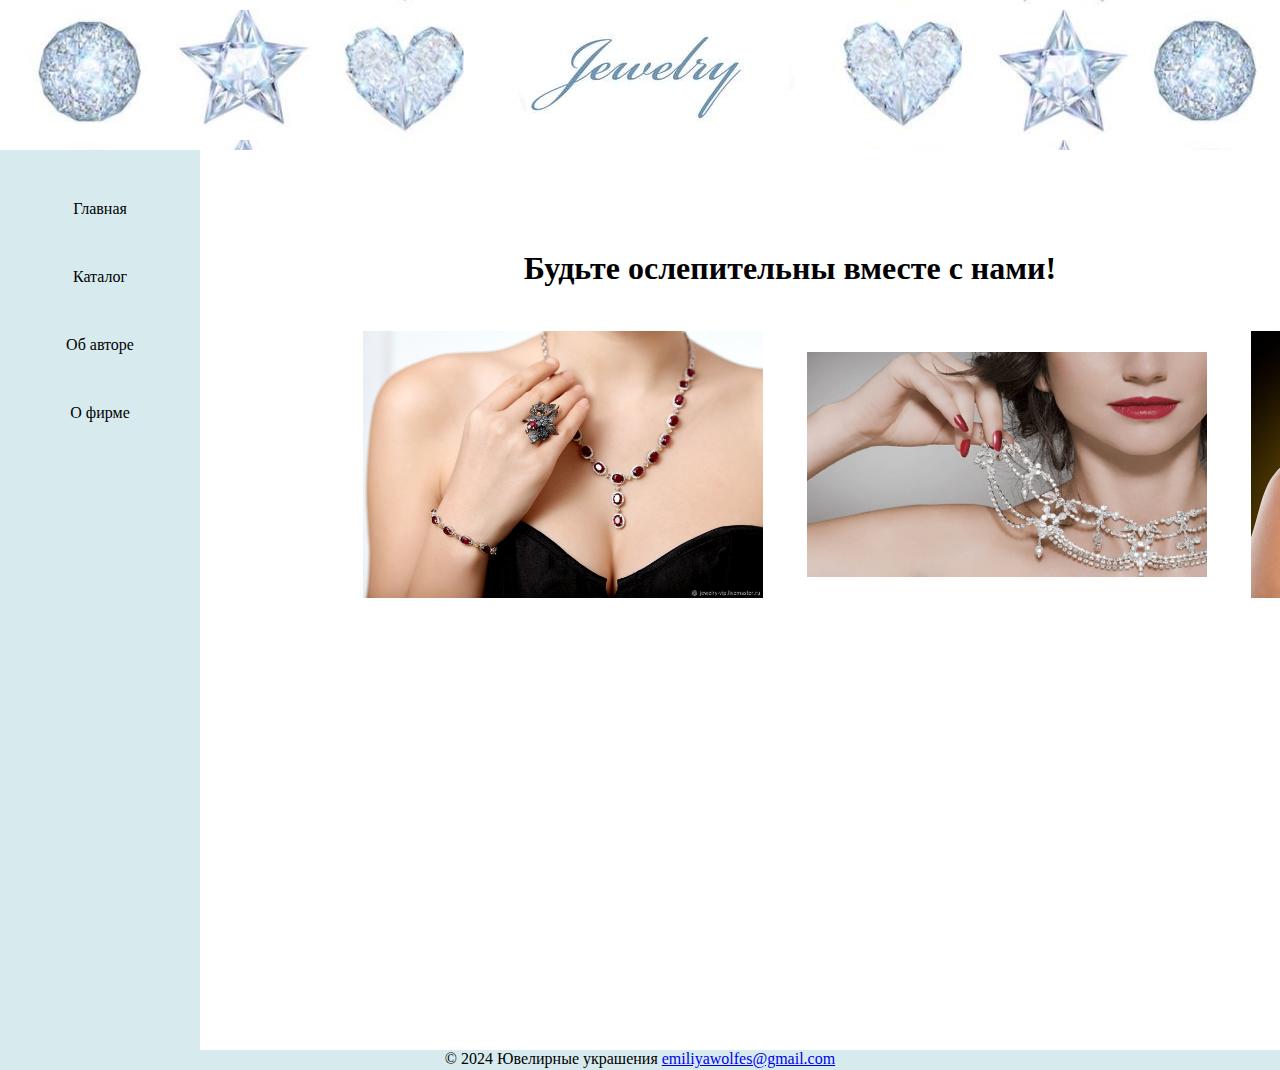
<file: Lab1/index.html>
<!DOCTYPE html>
<html>
  <head>
    <meta charset="UTF-8">
    <link href="style.css" rel="stylesheet" type="text/css">
    <link rel="icon" type="image/png" href="Foto/diamond_logo.png" />
    <title>
      Ювелирные украшения
    </title>
  </head>
  <body>
      <div id="header">

      </div>
      <div id="left">

        <ul id="menu">
          <li><a href="index.html"><b>Главная</b></a></li>
            <li><a href="Catalog.html"><b>Каталог</b></a></li>
            <li><a href="Author.html"><b>Об авторе</b></a></li>
            <li><a href="Firm.html"><b>О фирме</b></a></li>
        </ul>
      
      </div>
      <div id="content">

        <h1>Будьте ослепительны вместе с нами!</h1>

        <figure class="half">
          <table>
            <tr>
              <td>
                <img style="width:400px; padding: 20px;" src="Foto/jewelery_1.jpg">
              </td>
              <td>
                <img style="width:400px; padding: 20px;" src="Foto/jewelery_2.jpg">
              </td>
              <td>
                <img style="width:400px; padding: 20px;" src="Foto/jewelery_3.jpg">
              </td>
            </tr>
            <tr>
          </table>
        </figure>

      </div>
      <div id="footer">
        &copy 2024 Ювелирные украшения <a href="emiliyawolfes@gmail.com" target="_blank">emiliyawolfes@gmail.com</a>
      </div>

  </body>
</html>
</file>
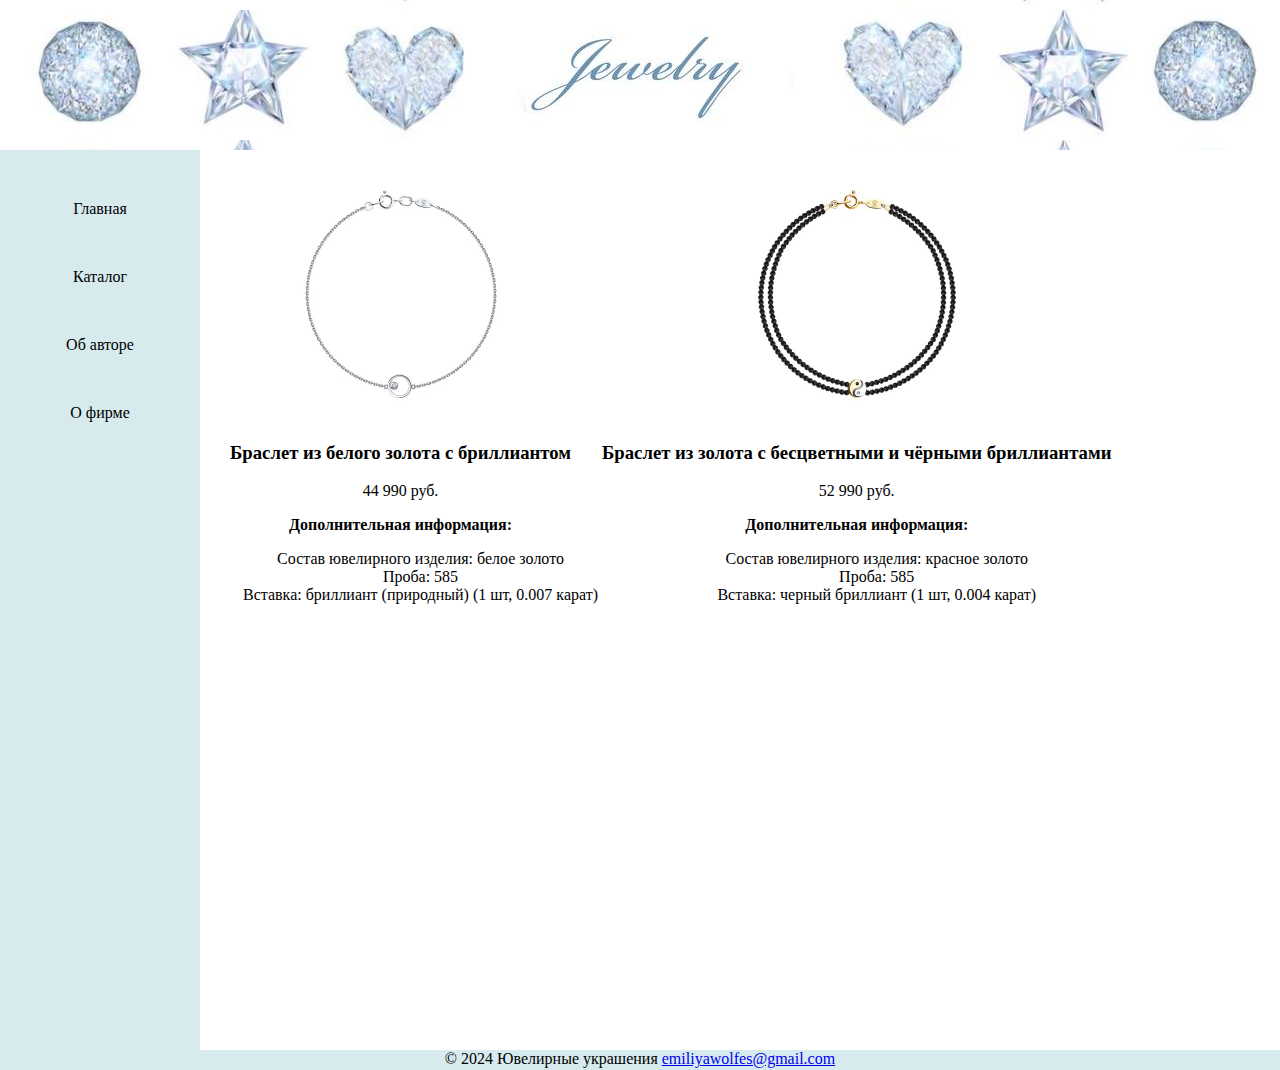
<file: Lab1/Bracelets.html>
<!DOCTYPE html>
<html>
    <head>
        <meta charset="UTF-8">
        <link href="style.css" rel="stylesheet" type="text/css">
        <link rel="icon" type="image/png" href="Foto/diamond_logo.png" />
        <title>
          Ювелирные украшения
        </title>
      </head>
      <body>
          <div id="header">
    
          </div>
          <div id="left">
    
            <ul id="menu">
              <li><a href="index.html"><b>Главная</b></a></li>
              <li><a href="Catalog.html"><b>Каталог</b></a></li>
              <li><a href="Author.html"><b>Об авторе</b></a></li>
              <li><a href="Firm.html"><b>О фирме</b></a></li>
            </ul>
          
          </div>
          <body>
            <div id="earrings">
                <figure class="half">
                    <table>
                      <tr>
                        <td>
                            <div class="card">
                                <img style="height: 250px;" src="Foto/bra_1.jpg" alt="Браслет из белого золота с бриллиантом" >
                                <h3>Браслет из белого золота с бриллиантом</h3>
                                <p class="price">44 990 руб.</p>
                                <p><b>Дополнительная информация:</b></p>
                                <ul style="list-style-type: none;">
                                  <li>Состав ювелирного изделия: белое золото</li>
                                  <li>Проба: 585</li>
                                  <li>Вставка: бриллиант (природный) (1 шт, 0.007 карат)</li>
                                </ul>
                              </div>
                        </td>
                        <td>
                            <div class="card">
                                <img style="height: 250px;" src="Foto/bra_2.jpg" alt="Браслет из золота с бесцветными и чёрными бриллиантами" >
                                <h3>Браслет из золота с бесцветными и чёрными бриллиантами</h3>
                                <p class="price">52 990 руб.</p>
                                <p><b>Дополнительная информация:</b></p>
                                <ul style="list-style-type: none;">
                                  <li>Состав ювелирного изделия: красное золото</li>
                                  <li>Проба: 585</li>
                                  <li>Вставка: черный бриллиант (1 шт, 0.004 карат)</li>
                                </ul>
                              </div>
                        </td>
                      </tr>
                    </table>
                  </figure>
            </div>
        </body>
          <div id="footer">
            &copy 2024 Ювелирные украшения <a href="emiliyawolfes@gmail.com" target="_blank">emiliyawolfes@gmail.com</a>
          </div>
    
      </body>
</html>
</file>
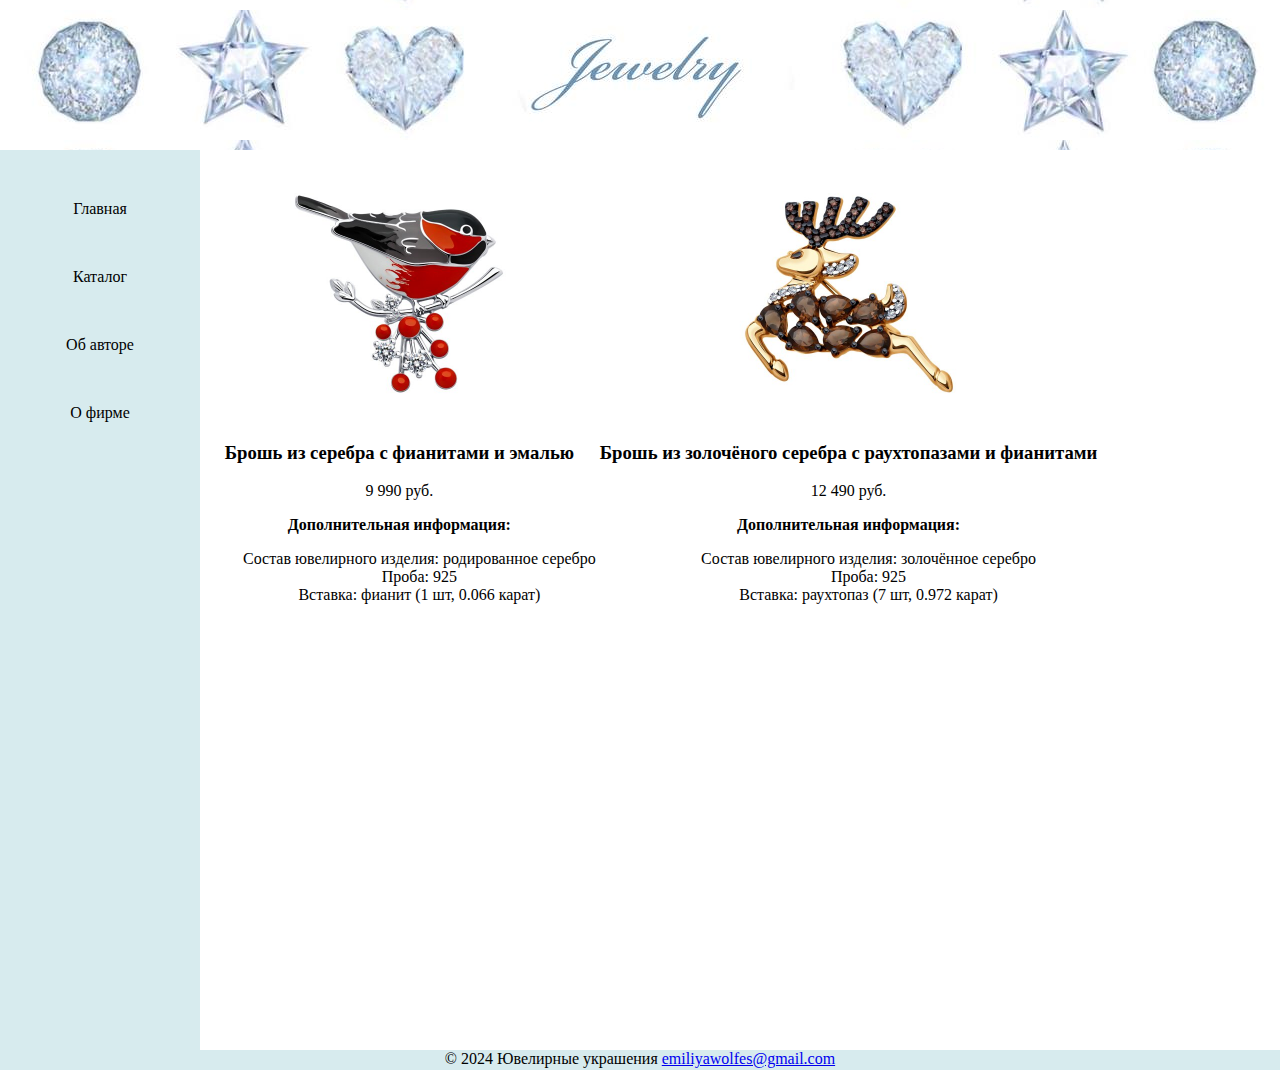
<file: Lab1/Broochs.html>
<!DOCTYPE html>
<html>
    <head>
        <meta charset="UTF-8">
        <link href="style.css" rel="stylesheet" type="text/css">
        <link rel="icon" type="image/png" href="Foto/diamond_logo.png" />
        <title>
          Ювелирные украшения
        </title>
      </head>
      <body>
          <div id="header">
    
          </div>
          <div id="left">
    
            <ul id="menu">
              <li><a href="index.html"><b>Главная</b></a></li>
              <li><a href="Catalog.html"><b>Каталог</b></a></li>
              <li><a href="Author.html"><b>Об авторе</b></a></li>
              <li><a href="Firm.html"><b>О фирме</b></a></li>
            </ul>
          
          </div>
          <body>
            <div id="earrings">
                <figure class="half">
                    <table>
                      <tr>
                        <td>
                            <div class="card">
                                <img style="height: 250px;" src="Foto/broo_1.jpg" alt="Брошь из серебра с фианитами и эмалью" >
                                <h3>Брошь из серебра с фианитами и эмалью</h3>
                                <p class="price">9 990 руб.</p>
                                <p><b>Дополнительная информация:</b></p>
                                <ul style="list-style-type: none;">
                                  <li>Состав ювелирного изделия: родированное серебро</li>
                                  <li>Проба: 925</li>
                                  <li>Вставка: фианит (1 шт, 0.066 карат)</li>
                                </ul>
                              </div>
                        </td>
                        <td>
                            <div class="card">
                                <img style="height: 250px;" src="Foto/broo_2.jpg" alt="Брошь из золочёного серебра с раухтопазами и фианитами" >
                                <h3>Брошь из золочёного серебра с раухтопазами и фианитами</h3>
                                <p class="price">12 490 руб.</p>
                                <p><b>Дополнительная информация:</b></p>
                                <ul style="list-style-type: none;">
                                  <li>Состав ювелирного изделия: золочённое серебро</li>
                                  <li>Проба: 925</li>
                                  <li>Вставка: раухтопаз (7 шт, 0.972 карат)</li>
                                </ul>
                              </div>
                        </td>
                      </tr>
                    </table>
                  </figure>
            </div>
        </body>
          <div id="footer">
            &copy 2024 Ювелирные украшения <a href="emiliyawolfes@gmail.com" target="_blank">emiliyawolfes@gmail.com</a>
          </div>
    
      </body>
</html>
</file>
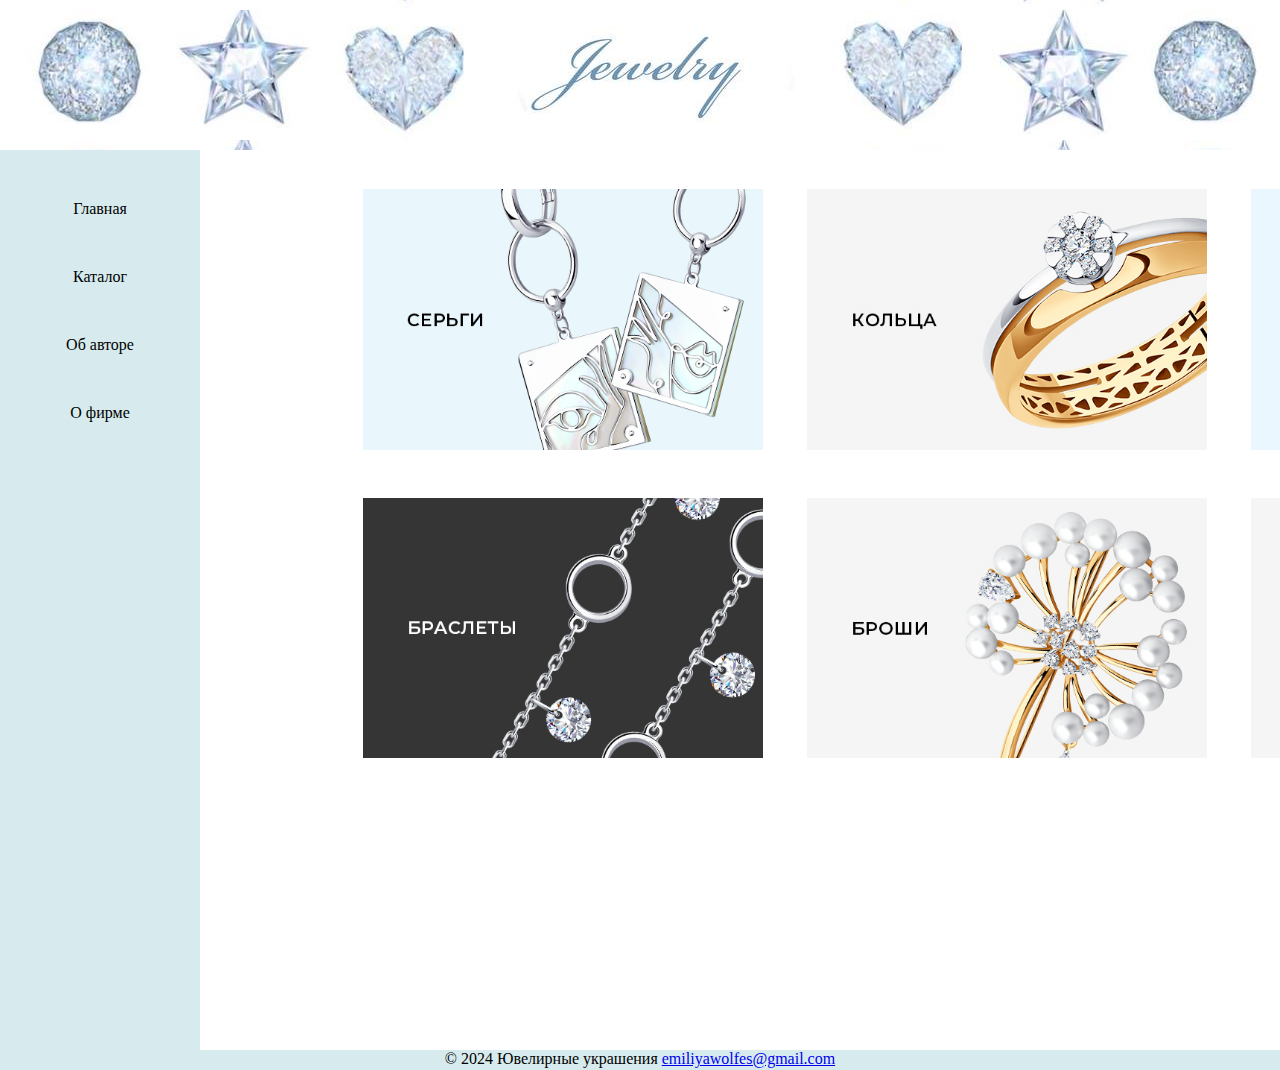
<file: Lab1/Catalog.html>
<!DOCTYPE html>
<html>
    <head>
        <meta charset="UTF-8">
        <link href="style.css" rel="stylesheet" type="text/css">
        <link rel="icon" type="image/png" href="Foto/diamond_logo.png" />
        <title>
          Ювелирные украшения
        </title>
      </head>
      <body>
          <div id="header">
    
          </div>
          <div id="left">
    
            <ul id="menu">
              <li><a href="index.html"><b>Главная</b></a></li>
              <li><a href="Catalog.html"><b>Каталог</b></a></li>
              <li><a href="Author.html"><b>Об авторе</b></a></li>
              <li><a href="Firm.html"><b>О фирме</b></a></li>
            </ul>
          
          </div>
          <body>
            <div id="catalog">
                <figure class="half">
                    <table>
                      <tr>
                        <td>
                         <a href="Earrings.html"><img style="width:400px; padding: 20px;" src="Foto/earring.jpg"></a> 
                        </td>
                        <td>
                          <a href="Rings.html"><img style="width:400px; padding: 20px;" src="Foto/ring.jpg"></a>
                        </td>
                        <td>
                          <a href="Necklaces.html"><img style="width:400px; padding: 20px;" src="Foto/necklace.jpg"></a>
                        </td>
                      </tr>
                      <tr>
                        <td>
                          <a href="Bracelets.html"><img style="width:400px; padding: 20px;" src="Foto/bracelet.jpg"></a>
                        </td>
                        <td>
                          <a href="Broochs.html"><img style="width:400px; padding: 20px;" src="Foto/brooch.jpg"></a>
                        </td>
                        <td>
                          <a href="Suspensions.html"><img style="width:400px; padding: 20px;" src="Foto/suspension.jpg"></a>
                        </td>
                      </tr>
                    </table>
                  </figure>
            </div>
        </body>
          <div id="footer">
            &copy 2024 Ювелирные украшения <a href="emiliyawolfes@gmail.com" target="_blank">emiliyawolfes@gmail.com</a>
          </div>
    
      </body>
</html>
</file>
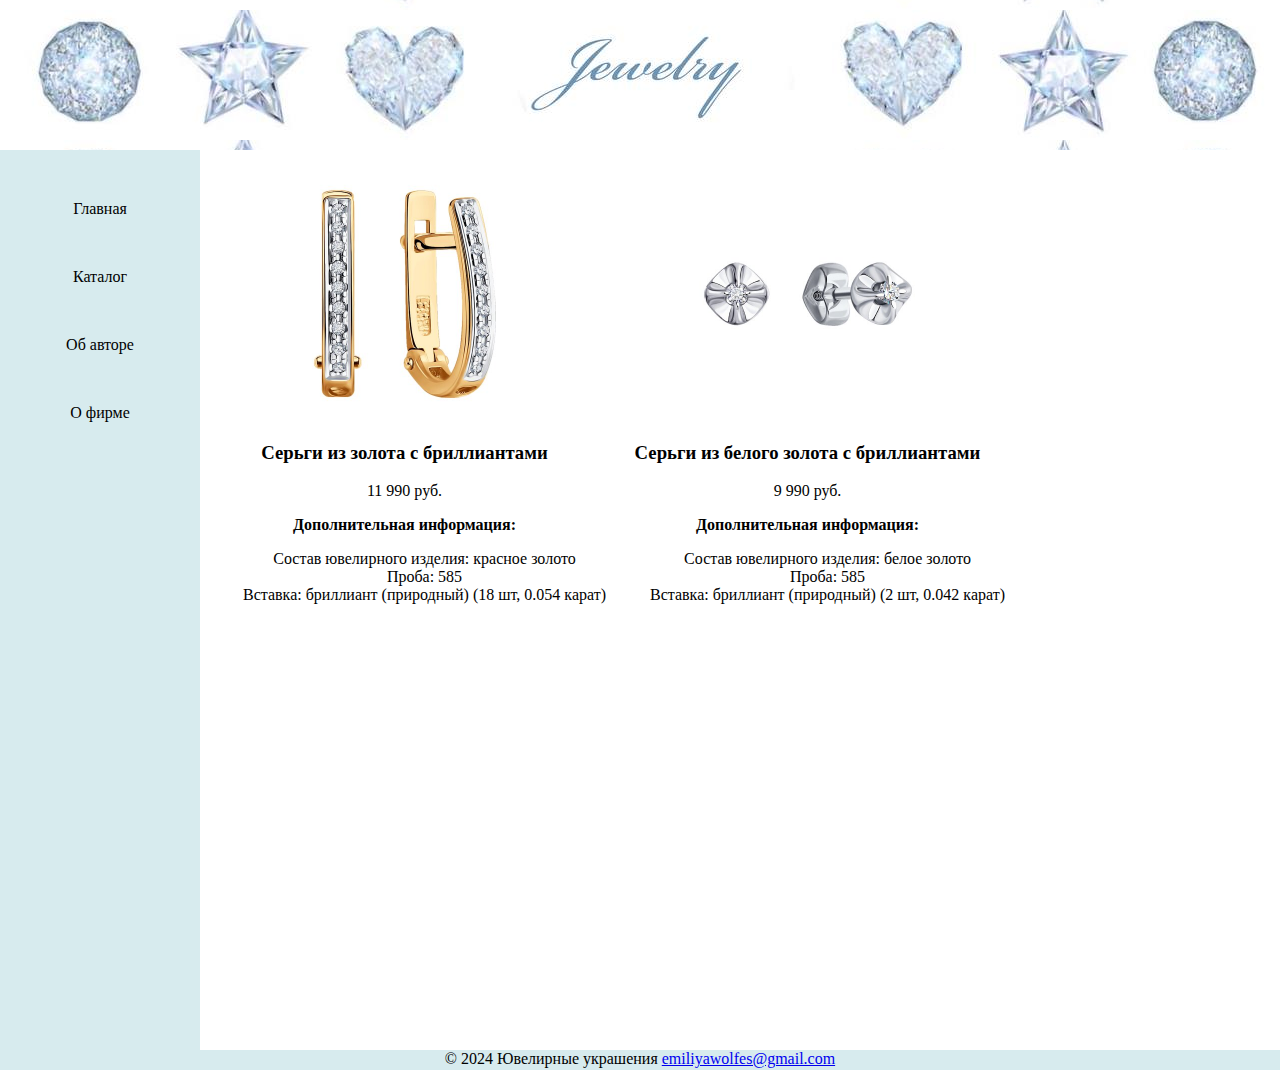
<file: Lab1/Earrings.html>
<!DOCTYPE html>
<html>
    <head>
        <meta charset="UTF-8">
        <link href="style.css" rel="stylesheet" type="text/css">
        <link rel="icon" type="image/png" href="Foto/diamond_logo.png" />
        <title>
          Ювелирные украшения
        </title>
      </head>
      <body>
          <div id="header">
    
          </div>
          <div id="left">
    
            <ul id="menu">
              <li><a href="index.html"><b>Главная</b></a></li>
              <li><a href="Catalog.html"><b>Каталог</b></a></li>
              <li><a href="Author.html"><b>Об авторе</b></a></li>
              <li><a href="Firm.html"><b>О фирме</b></a></li>
            </ul>
          
          </div>
          <body>
            <div id="earrings">
                <figure class="half">
                    <table>
                      <tr>
                        <td>
                            <div class="card">
                                <img style="height: 250px;" src="Foto/earring_1.jpg" alt="Серьги из золота с бриллиантами" >
                                <h3>Серьги из золота с бриллиантами</h3>
                                <p class="price">11 990 руб.</p>
                                <p><b>Дополнительная информация:</b></p>
                                <ul style="list-style-type: none;">
                                  <li>Состав ювелирного изделия: красное золото</li>
                                  <li>Проба: 585</li>
                                  <li>Вставка: бриллиант (природный) (18 шт, 0.054 карат)</li>
                                </ul>
                              </div>
                        </td>
                        <td>
                            <div class="card">
                                <img style="height: 250px;" src="Foto/earring_2.jpg" alt="Серьги из белого золота с бриллиантами" >
                                <h3>Серьги из белого золота с бриллиантами</h3>
                                <p class="price">9 990 руб.</p>
                                <p><b>Дополнительная информация:</b></p>
                                <ul style="list-style-type: none;">
                                  <li>Состав ювелирного изделия: белое золото</li>
                                  <li>Проба: 585</li>
                                  <li>Вставка: бриллиант (природный) (2 шт, 0.042 карат)</li>
                                </ul>
                              </div>
                        </td>
                      </tr>
                    </table>
                  </figure>
            </div>
        </body>
          <div id="footer">
            &copy 2024 Ювелирные украшения <a href="emiliyawolfes@gmail.com" target="_blank">emiliyawolfes@gmail.com</a>
          </div>
    
      </body>
</html>
</file>
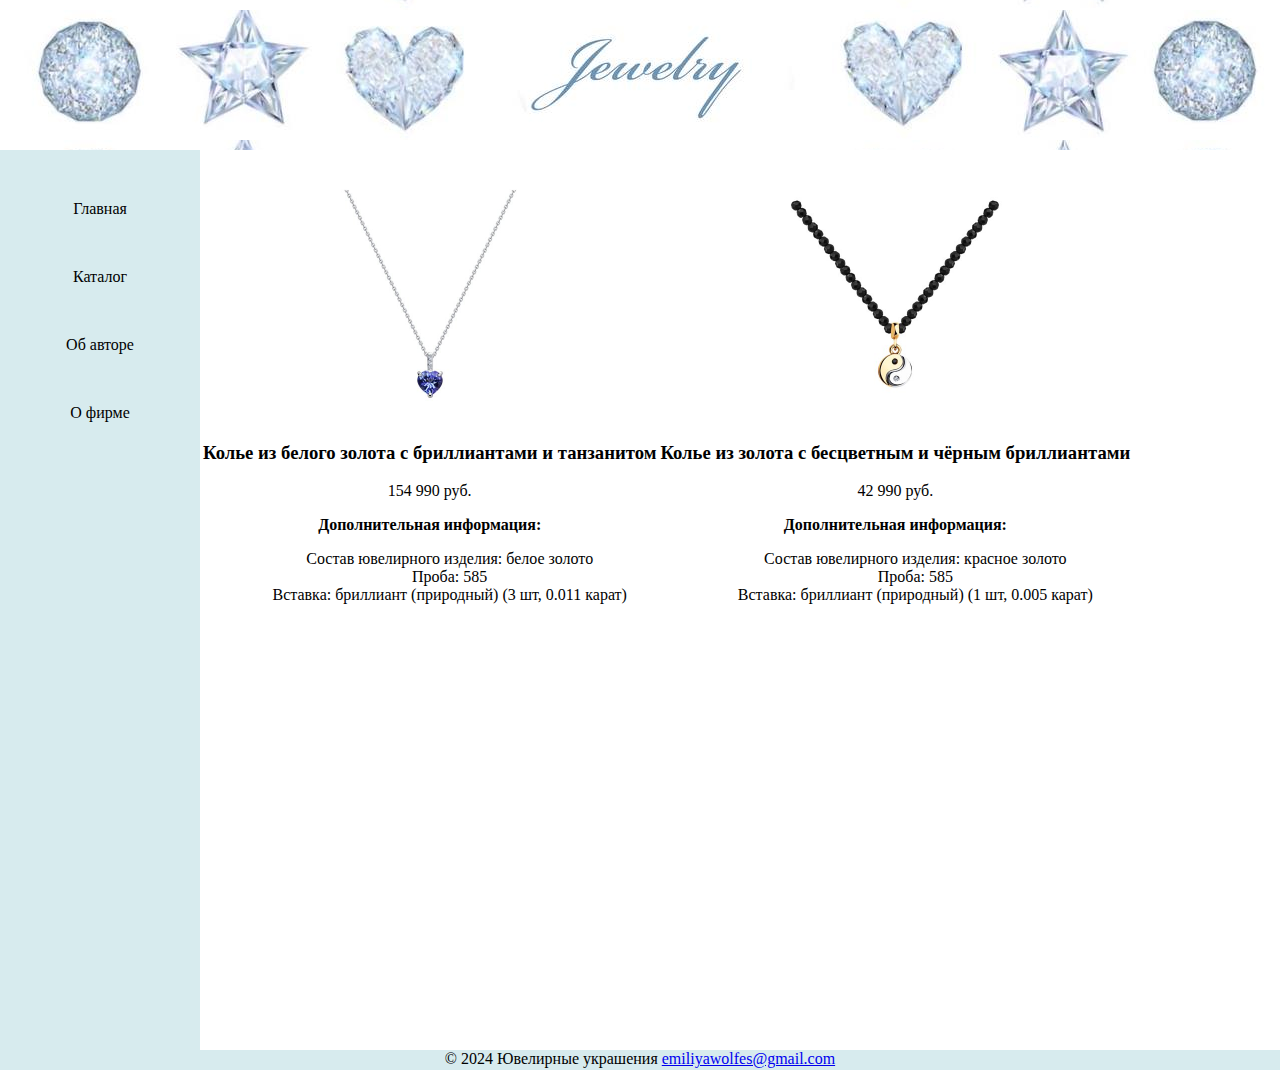
<file: Lab1/Necklaces.html>
<!DOCTYPE html>
<html>
    <head>
        <meta charset="UTF-8">
        <link href="style.css" rel="stylesheet" type="text/css">
        <link rel="icon" type="image/png" href="Foto/diamond_logo.png" />
        <title>
          Ювелирные украшения
        </title>
      </head>
      <body>
          <div id="header">
    
          </div>
          <div id="left">
    
            <ul id="menu">
              <li><a href="index.html"><b>Главная</b></a></li>
              <li><a href="Catalog.html"><b>Каталог</b></a></li>
              <li><a href="Author.html"><b>Об авторе</b></a></li>
              <li><a href="Firm.html"><b>О фирме</b></a></li>
            </ul>
          
          </div>
          <body>
            <div id="earrings">
                <figure class="half">
                    <table>
                      <tr>
                        <td>
                            <div class="card">
                                <img style="height: 250px;" src="Foto/neck_1.jpg" alt="Колье из белого золота с бриллиантами и танзанитом" >
                                <h3>Колье из белого золота с бриллиантами и танзанитом</h3>
                                <p class="price">154 990 руб.</p>
                                <p><b>Дополнительная информация:</b></p>
                                <ul style="list-style-type: none;">
                                  <li>Состав ювелирного изделия: белое золото</li>
                                  <li>Проба: 585</li>
                                  <li>Вставка: бриллиант (природный) (3 шт, 0.011 карат)</li>
                                </ul>
                              </div>
                        </td>
                        <td>
                            <div class="card">
                                <img style="height: 250px;" src="Foto/neck_2.jpg" alt="Колье из золота с бесцветным и чёрным бриллиантами" >
                                <h3>Колье из золота с бесцветным и чёрным бриллиантами</h3>
                                <p class="price">42 990 руб.</p>
                                <p><b>Дополнительная информация:</b></p>
                                <ul style="list-style-type: none;">
                                  <li>Состав ювелирного изделия: красное золото</li>
                                  <li>Проба: 585</li>
                                  <li>Вставка: бриллиант (природный) (1 шт, 0.005 карат)</li>
                                </ul>
                              </div>
                        </td>
                      </tr>
                    </table>
                  </figure>
            </div>
        </body>
          <div id="footer">
            &copy 2024 Ювелирные украшения <a href="emiliyawolfes@gmail.com" target="_blank">emiliyawolfes@gmail.com</a>
          </div>
    
      </body>
</html>
</file>
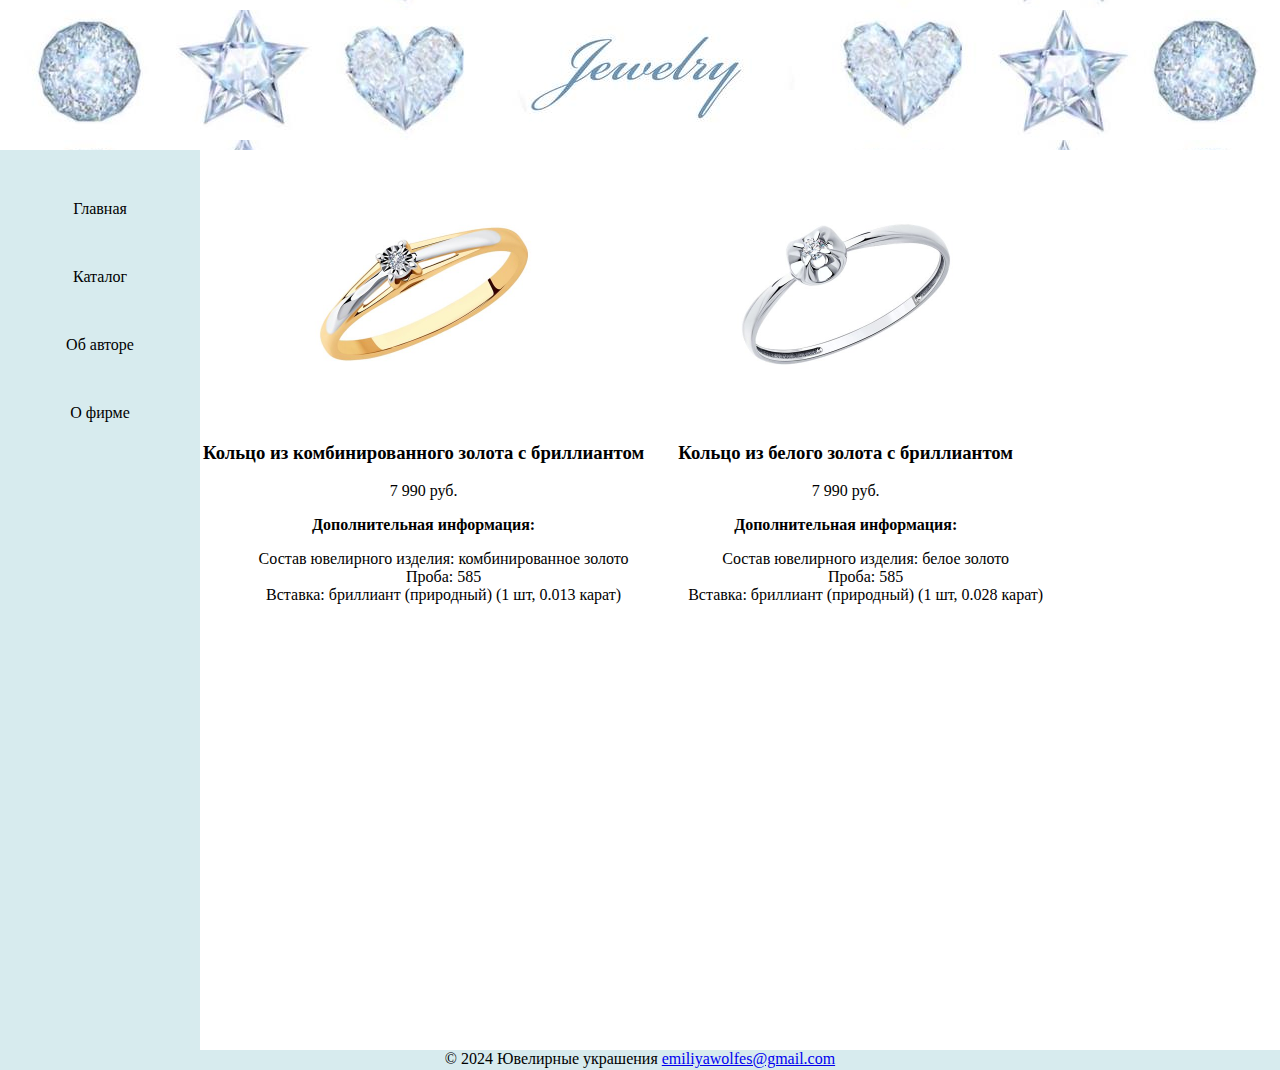
<file: Lab1/Rings.html>
<!DOCTYPE html>
<html>
    <head>
        <meta charset="UTF-8">
        <link href="style.css" rel="stylesheet" type="text/css">
        <link rel="icon" type="image/png" href="Foto/diamond_logo.png" />
        <title>
          Ювелирные украшения
        </title>
      </head>
      <body>
          <div id="header">
    
          </div>
          <div id="left">
    
            <ul id="menu">
              <li><a href="index.html"><b>Главная</b></a></li>
              <li><a href="Catalog.html"><b>Каталог</b></a></li>
              <li><a href="Author.html"><b>Об авторе</b></a></li>
              <li><a href="Firm.html"><b>О фирме</b></a></li>
            </ul>
          
          </div>
          <body>
            <div id="earrings">
                <figure class="half">
                    <table>
                      <tr>
                        <td>
                            <div class="card">
                                <img style="height: 250px;" src="Foto/ring_1.jpg" alt="Кольцо из комбинированного золота с бриллиантом" >
                                <h3>Кольцо из комбинированного золота с бриллиантом</h3>
                                <p class="price">7 990 руб.</p>
                                <p><b>Дополнительная информация:</b></p>
                                <ul style="list-style-type: none;">
                                  <li>Состав ювелирного изделия: комбинированное золото</li>
                                  <li>Проба: 585</li>
                                  <li>Вставка: бриллиант (природный) (1 шт, 0.013 карат)</li>
                                </ul>
                              </div>
                        </td>
                        <td>
                            <div class="card">
                                <img style="height: 250px;" src="Foto/ring_2.jpg" alt="Кольцо из белого золота с бриллиантом" >
                                <h3>Кольцо из белого золота с бриллиантом</h3>
                                <p class="price">7 990 руб.</p>
                                <p><b>Дополнительная информация:</b></p>
                                <ul style="list-style-type: none;">
                                  <li>Состав ювелирного изделия: белое золото</li>
                                  <li>Проба: 585</li>
                                  <li>Вставка: бриллиант (природный) (1 шт, 0.028 карат)</li>
                                </ul>
                              </div>
                        </td>
                      </tr>
                    </table>
                  </figure>
            </div>
        </body>
          <div id="footer">
            &copy 2024 Ювелирные украшения <a href="emiliyawolfes@gmail.com" target="_blank">emiliyawolfes@gmail.com</a>
          </div>
    
      </body>
</html>
</file>
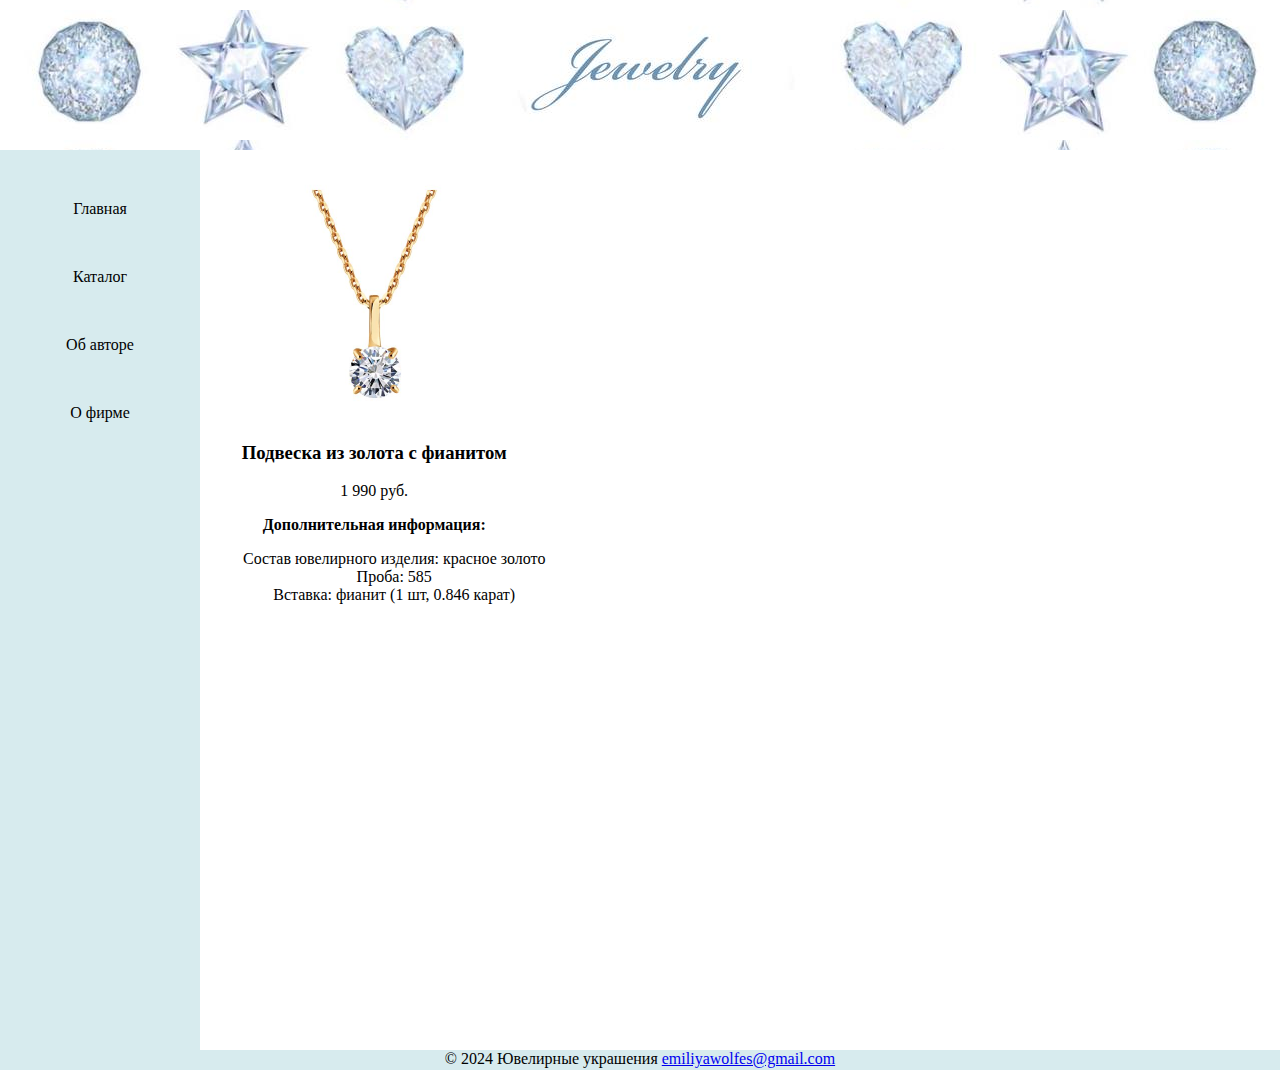
<file: Lab1/Suspensions.html>
<!DOCTYPE html>
<html>
    <head>
        <meta charset="UTF-8">
        <link href="style.css" rel="stylesheet" type="text/css">
        <link rel="icon" type="image/png" href="Foto/diamond_logo.png" />
        <title>
          Ювелирные украшения
        </title>
      </head>
      <body>
          <div id="header">
    
          </div>
          <div id="left">
    
            <ul id="menu">
              <li><a href="index.html"><b>Главная</b></a></li>
              <li><a href="Catalog.html"><b>Каталог</b></a></li>
              <li><a href="Author.html"><b>Об авторе</b></a></li>
              <li><a href="Firm.html"><b>О фирме</b></a></li>
            </ul>
          
          </div>
          <body>
            <div id="earrings">
                <figure class="half">
                    <table>
                      <tr>
                        <td>
                            <div class="card">
                                <img style="height: 250px;" src="Foto/susp_1.jpg" alt="Подвеска из золота с фианитом" >
                                <h3>Подвеска из золота с фианитом</h3>
                                <p class="price">1 990 руб.</p>
                                <p><b>Дополнительная информация:</b></p>
                                <ul style="list-style-type: none;">
                                  <li>Состав ювелирного изделия: красное золото</li>
                                  <li>Проба: 585</li>
                                  <li>Вставка: фианит (1 шт, 0.846 карат)</li>
                                </ul>
                              </div>
                        </td>
                      </tr>
                    </table>
                  </figure>
            </div>
        </body>
          <div id="footer">
            &copy 2024 Ювелирные украшения <a href="emiliyawolfes@gmail.com" target="_blank">emiliyawolfes@gmail.com</a>
          </div>
    
      </body>
</html>
</file>
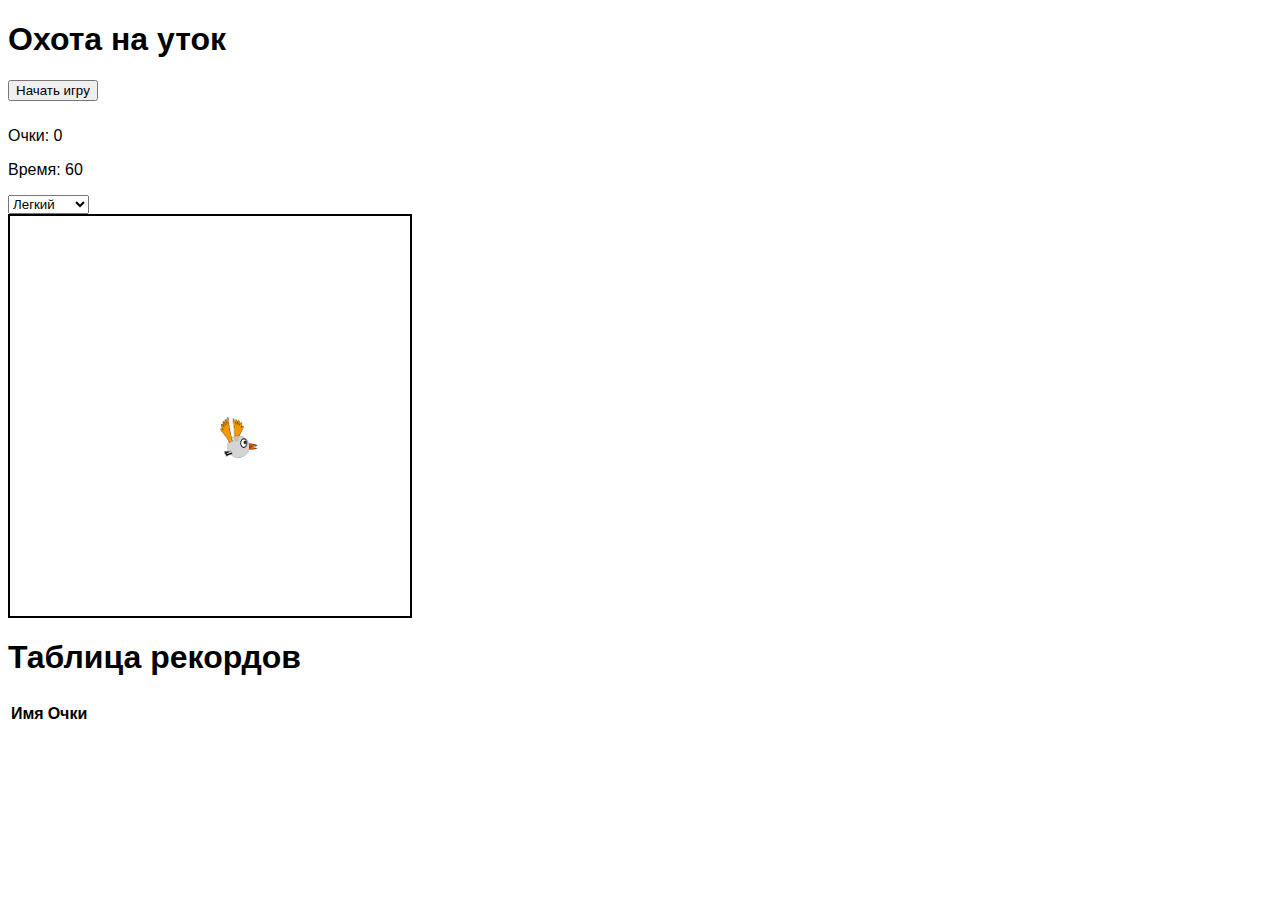
<file: Lab2/duck-hunt-game.html>
<!DOCTYPE html>
<html>
<head>
    <title>Охота на уток</title>
</head>
<style>
    body {
        font-family: Arial, sans-serif;
    }

    button {
        margin-bottom: 10px;
    }

    .gameArea {
        width: 400px;
        height: 400px;
        border: 2px solid black;
        position: relative;
    }

    #duck {
        width: 50px;
        height: 50px;
        position: absolute;
        top: 50%;
        left: 50%;
    }
</style>
<body>
    <h1>Охота на уток</h1>
    <button id="startButton">Начать игру</button>
    <p>Очки: <span id="score">0</span></p>
    <p>Время: <span id="timer">60</span></p>
    <select id="difficulty">
        <option value="easy">Легкий</option>
        <option value="hard">Сложный</option>
    </select>
    <div class="gameArea">
        <img src="duck.png" alt="Утка" id="duck">
    </div>
    <h1>Таблица рекордов</h1>
    <table id="leaderboard">
        <td>
            <tr>
                <th>Имя</th>
                <th>Очки</th>
            </tr>
        </td>
        <tbody>
            <!-- leaderboard data will be inserted here -->
        </tbody>
    </table>
    <script src="duck-hunt-game.js"></script>
</body>
</html>
</file>
<file: Lab1/style.css>
body, html {
    margin:0px;
    padding:0px;
    text-align:center;
    height: 100%;
    }
#header{
    background: url("Foto/header_010101.jpg");
    background-size: 100%;
    background-position: center;
    height: 150px;
    }
#left{
    background-color:#d7ebee;
    width:200px;
    float:left;
    box-sizing: border-box;
    min-height: 100%;
    padding-bottom: 90px;
    }
#content{
    margin-left:300px;
    margin-top: 100px;
    }
#footer{
    background-color:#d7ebee;
    clear:both;
    height: 20px;
    margin-top:-20px;
    margin-left: auto;
    margin-right: auto;
    }

#menu {
    margin: 0;
    padding: 0;
    list-style-type: none;
    width: 200px;
    }

#menu a {
    color: #000000;
    padding-top: 50px;
    text-decoration: wavy;
    font-weight: lighter;
    display: block;
    }

#catalog {
    margin-left:300px;
    }

#left_ {
    float: left;
    margin-left: -50px;
    }

#left_text {
    font-size: 20px;
}

#left_ ul {
    list-style: none;
    float: left;
    margin: 0;
    text-align: left;
}

#right_ {
    float: right; 
    margin: 0
    }

#right_ img {
    width: 1000px;
    height: 700px;
    margin-right: 100px;
}
</file>
